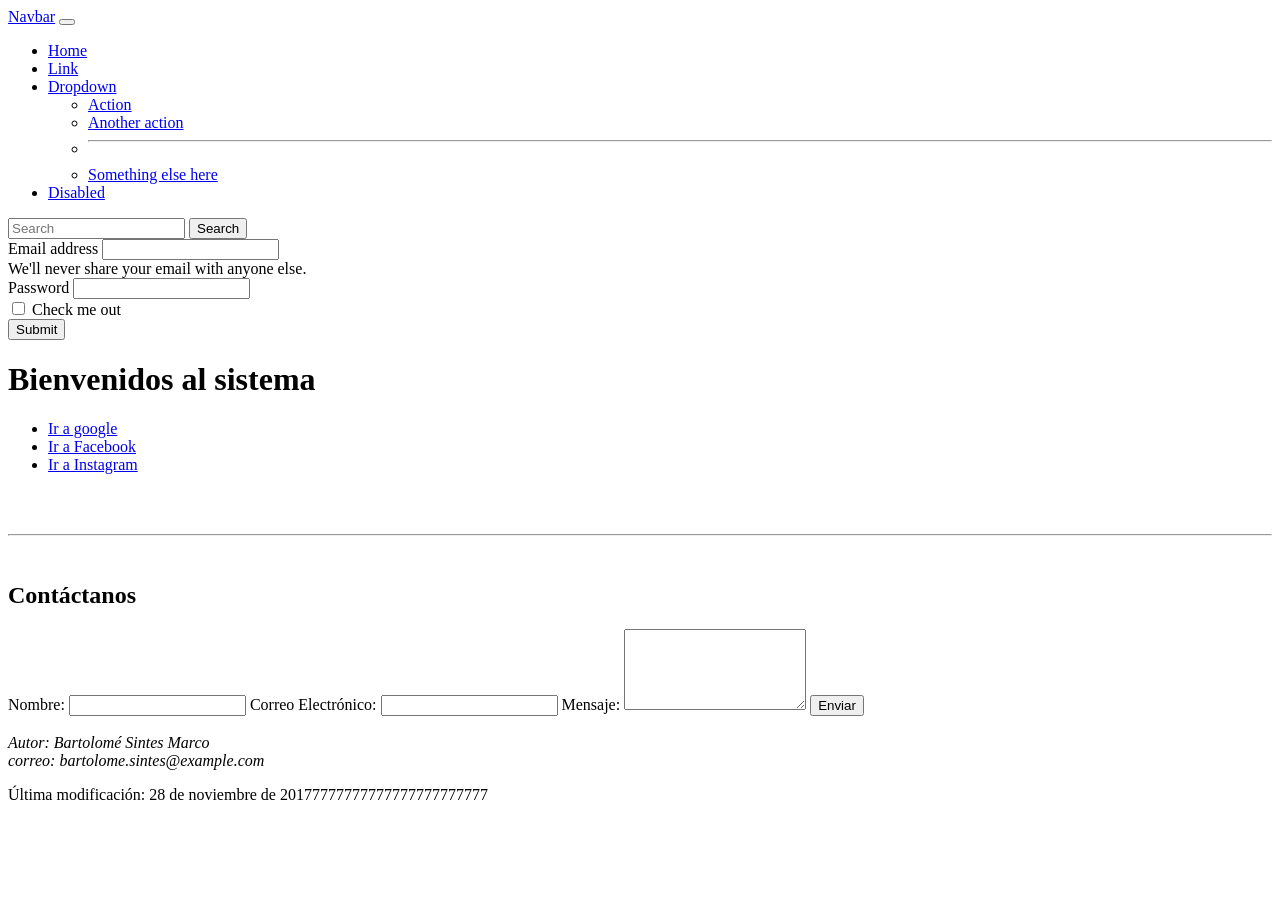
<file: Mision_1/Frontend/index.html>
<!DOCTYPE html>
<html lang="es ">

<head>
    <meta charset="UTF-8">
    <meta name="viewport" content="width=device-width, initial-scale=1.0">
    <title>Mi página web</title>
    <!-- <link rel="stylesheet" href="C:\AIG339\Mision_1\CSS\style.css"> -->
    <!-- <link href="https://cdn.jsdelivr.net/npm/bootstrap@5.0.2/dist/css/bootstrap.min.css" rel="stylesheet"
        integrity="sha384-EVSTQN3/azprG1Anm3QDgpJLIm9Nao0Yz1ztcQTwFspd3yD65VohhpuuCOmLASjC" crossorigin="anonymous"> -->
</head>


<body>

    <!--  <span class="badge rounded-pill bg-primary">Primary</span>
    <span class="badge rounded-pill bg-secondary">Secondary</span>
    <span class="badge rounded-pill bg-success">Success</span>
    <span class="badge rounded-pill bg-danger">Danger</span>
    <span class="badge rounded-pill bg-warning text-dark">Warning</span>
    <span class="badge rounded-pill bg-info text-dark">Info</span>
    <span class="badge rounded-pill bg-light text-dark">Light</span>
    <span class="badge rounded-pill bg-dark">Dark</span> -->

    <nav class="navbar navbar-expand-lg navbar-light bg-light">
        <div class="container-fluid">
            <a class="navbar-brand" href="#">Navbar</a>
            <button class="navbar-toggler" type="button" data-bs-toggle="collapse"
                data-bs-target="#navbarSupportedContent" aria-controls="navbarSupportedContent" aria-expanded="false"
                aria-label="Toggle navigation">
                <span class="navbar-toggler-icon"></span>
            </button>
            <div class="collapse navbar-collapse" id="navbarSupportedContent">
                <ul class="navbar-nav me-auto mb-2 mb-lg-0">
                    <li class="nav-item">
                        <a class="nav-link active" aria-current="page" href="#">Home</a>
                    </li>
                    <li class="nav-item">
                        <a class="nav-link" href="#">Link</a>
                    </li>
                    <li class="nav-item dropdown">
                        <a class="nav-link dropdown-toggle" href="#" id="navbarDropdown" role="button"
                            data-bs-toggle="dropdown" aria-expanded="false">
                            Dropdown
                        </a>
                        <ul class="dropdown-menu" aria-labelledby="navbarDropdown">
                            <li><a class="dropdown-item" href="#">Action</a></li>
                            <li><a class="dropdown-item" href="#">Another action</a></li>
                            <li>
                                <hr class="dropdown-divider">
                            </li>
                            <li><a class="dropdown-item" href="#">Something else here</a></li>
                        </ul>
                    </li>
                    <li class="nav-item">
                        <a class="nav-link disabled" href="#" tabindex="-1" aria-disabled="true">Disabled</a>
                    </li>
                </ul>
                <form class="d-flex">
                    <input class="form-control me-2" type="search" placeholder="Search" aria-label="Search">
                    <button class="btn btn-outline-success" type="submit">Search</button>
                </form>
            </div>
        </div>
    </nav>

    <form>
        <div class="mb-3">
            <label for="exampleInputEmail1" class="form-label">Email address</label>
            <input type="email" class="form-control" id="exampleInputEmail1" aria-describedby="emailHelp">
            <div id="emailHelp" class="form-text">We'll never share your email with anyone else.</div>
        </div>
        <div class="mb-3">
            <label for="exampleInputPassword1" class="form-label">Password</label>
            <input type="password" class="form-control" id="exampleInputPassword1">
        </div>
        <div class="mb-3 form-check">
            <input type="checkbox" class="form-check-input" id="exampleCheck1">
            <label class="form-check-label" for="exampleCheck1">Check me out</label>
        </div>
        <button type="submit" class="btn btn-primary">Submit</button>
    </form>


    <header>
        <h1>Bienvenidos al sistema</h1>
        <nav>
            <ul>
                <li><a href="https://google.com" target="_blank"> Ir a google </a></li>
                <li><a href="https://facebook.com" target="_blank"> Ir a Facebook</a></li>
                <li><a href="https://instagram.com" target="_blank">Ir a Instagram</a></li>
            </ul>
        </nav>

    </header>
    <br>
    <br>
    <hr>
    <br>


    <!-- no se puede ver desde la interfaz del usuario -->
    <!-- comentarios, nos ayudan a documentar nuestro desarrollo -->
    <!--  <h1>Hola Mundo 🥵🥵🥵🥵🥵🙄🍻😁🙈h-1</h1>
    <h2>h-2</h2>
    <h3>h-3</h3>
    <h4>h-4</h4>
    <h5>h-5</h5>
    <h6>h-6</h6>

    <p> Etiqueta de tipo <strong>párrafo</strong> <i>Acá la cursiva</i> </p>
    <p><b>tambien para negrilla</b> </p>
    <p> <em>Tambien para la cursiva</em> </p>
    <p> <em> <b> <u>Subrayado</u> </b> </em> </p> -->

    <!-- <p>
        1.	Item  
        2.	Item 
        3.	Item 

    </p> -->

    <!-- Esxisten 2 tipos de lista  -->
    <!-- ol ordenared list -->

    <!-- <ol>
        <li>Item 1</li>
        <li>Item 2</li>
        <li>Item 3</li>
    </ol> -->

    <!-- ul unordered list -->

    <!-- <ul>
        <li>Item A</li>
        <li>Item B</li>
        <li>Item C</li>
    </ul> -->

    <div class="contenido">
        <h2>Contáctanos</h2>

        <form action="" class="formulario">

            <label for="nombre">Nombre: </label>
            <input type="text" id="nombre" reuired>

            <label for="email">Correo Electrónico: </label>
            <input type="email" id="email" reuired>

            <label for="mensaje">Mensaje: </label>
            <textarea name="mensaje" id="mensaje" rows="5"></textarea>

            <button>Enviar</button>
        </form>


    </div>
    <br>

    <footer>
        <address>
            Autor: Bartolomé Sintes Marco<br>
            correo: bartolome.sintes@example.com
        </address>

        <p>Última modificación: 28 de noviembre de 20177777777777777777777777</p>
    </footer>




    <script src="https://cdn.jsdelivr.net/npm/bootstrap@5.0.2/dist/js/bootstrap.bundle.min.js"
        integrity="sha384-MrcW6ZMFYlzcLA8Nl+NtUVF0sA7MsXsP1UyJoMp4YLEuNSfAP+JcXn/tWtIaxVXM"
        crossorigin="anonymous"></script>
</body>

</html>
</file>
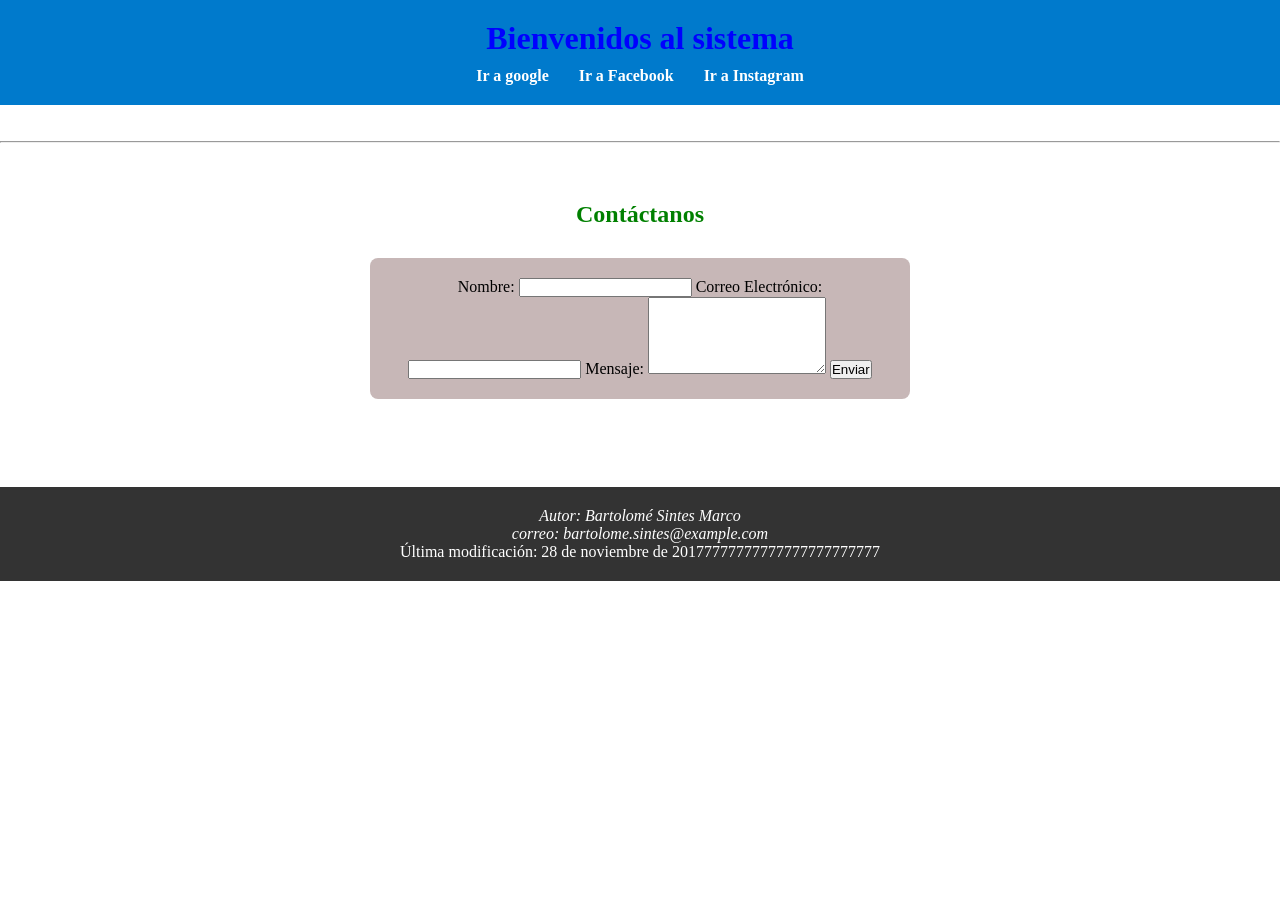
<file: Mision_1/Frontent/index.html>
<!DOCTYPE html>
<html lang="es ">

<head>
    <meta charset="UTF-8">
    <meta name="viewport" content="width=device-width, initial-scale=1.0">
    <title>Mi página web</title>
    <link rel="stylesheet" href="css/style.css">
</head>


<body>

    <header>
        <h1>Bienvenidos al sistema</h1>
        <nav>
            <ul>
                <li><a href="https://google.com" target="_blank"> Ir a google </a></li>
                <li><a href="https://facebook.com" target="_blank"> Ir a Facebook</a></li>
                <li><a href="https://instagram.com" target="_blank">Ir a Instagram</a></li>
            </ul>
        </nav>

    </header>
    <br>
    <br>
    <hr>
    <br>


    <!-- no se puede ver desde la interfaz del usuario -->
    <!-- comentarios, nos ayudan a documentar nuestro desarrollo -->
   <!--  <h1>Hola Mundo 🥵🥵🥵🥵🥵🙄🍻😁🙈h-1</h1>
    <h2>h-2</h2>
    <h3>h-3</h3>
    <h4>h-4</h4>
    <h5>h-5</h5>
    <h6>h-6</h6>

    <p> Etiqueta de tipo <strong>párrafo</strong> <i>Acá la cursiva</i> </p>
    <p><b>tambien para negrilla</b> </p>
    <p> <em>Tambien para la cursiva</em> </p>
    <p> <em> <b> <u>Subrayado</u> </b> </em> </p> -->

    <!-- <p>
        1.	Item  
        2.	Item 
        3.	Item 

    </p> -->

    <!-- Esxisten 2 tipos de lista  -->
    <!-- ol ordenared list -->

    <!-- <ol>
        <li>Item 1</li>
        <li>Item 2</li>
        <li>Item 3</li>
    </ol> -->

    <!-- ul unordered list -->

    <!-- <ul>
        <li>Item A</li>
        <li>Item B</li>
        <li>Item C</li>
    </ul> -->

    <div class="contenido">
        <h2>Contáctanos</h2>

        <form action="" class="formulario">

            <label for="nombre">Nombre: </label>
            <input type="text" id="nombre" reuired>
    
            <label for="email">Correo Electrónico: </label>
            <input type="email" id="email" reuired>
    
            <label for="mensaje">Mensaje: </label>
            <textarea name="mensaje" id="mensaje" rows="5"></textarea>
    
            <button>Enviar</button>
        </form>
        
        
    </div>
    <br>

    <footer>
        <address>
            Autor: Bartolomé Sintes Marco<br>
            correo: bartolome.sintes@example.com
        </address>

        <p>Última modificación: 28 de noviembre de 20177777777777777777777777</p>
    </footer>
</body>

</html>
</file>
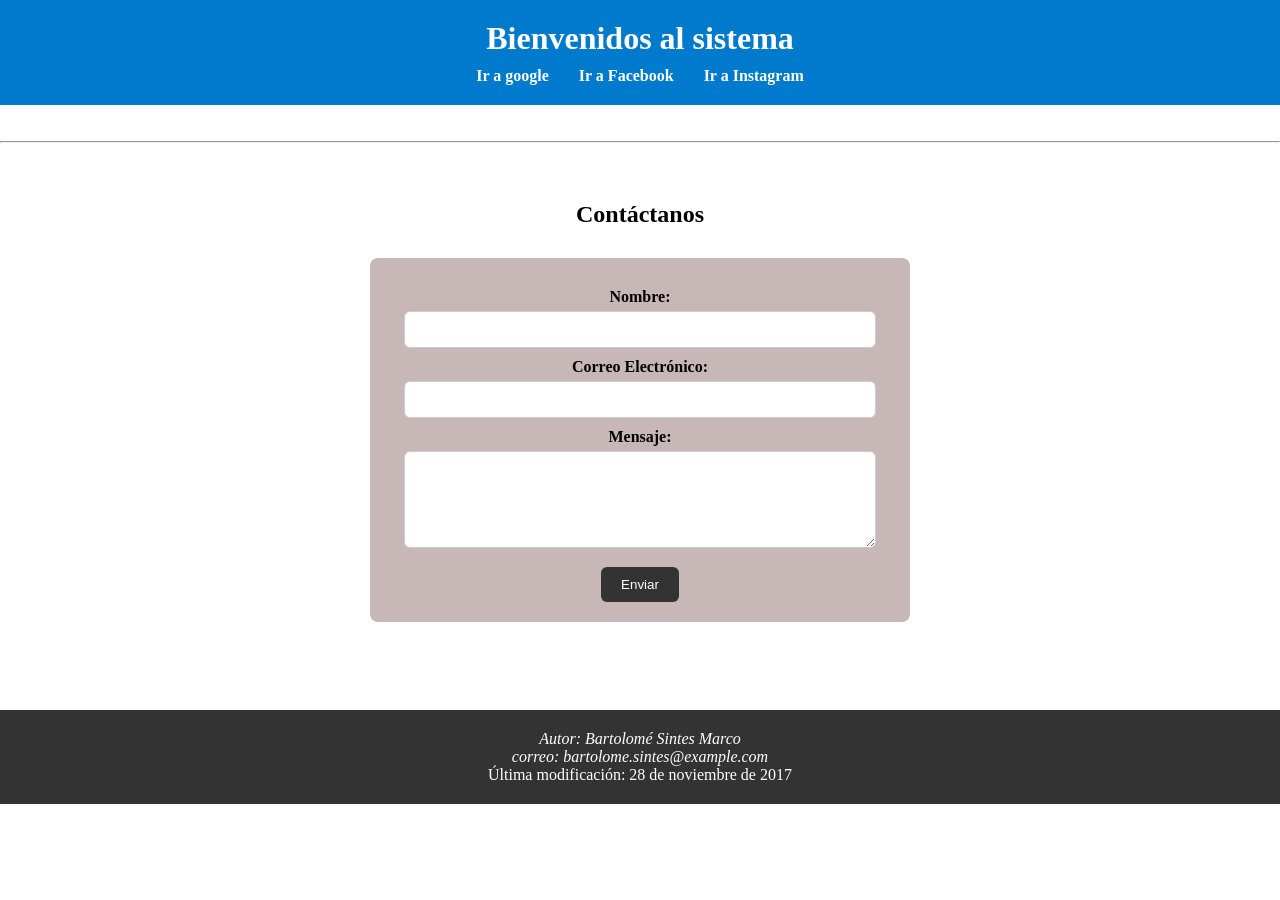
<file: Mision_1/Frontent/Formulario/index.html>
<!DOCTYPE html>
<html lang="es ">

<head>
    <meta charset="UTF-8">
    <meta name="viewport" content="width=device-width, initial-scale=1.0">
    <title>Mi página web</title>
    <link rel="stylesheet" href="css/style.css">
</head>


<body>

    <header>
        <h1>Bienvenidos al sistema</h1>
        <nav>
            <ul>
                <li><a href="https://google.com" target="_blank"> Ir a google </a></li>
                <li><a href="https://facebook.com" target="_blank"> Ir a Facebook</a></li>
                <li><a href="https://instagram.com" target="_blank">Ir a Instagram</a></li>
            </ul>
        </nav>

    </header>
    <br>
    <br>
    <hr>
    <br>


    <!-- no se puede ver desde la interfaz del usuario -->
    <!-- comentarios, nos ayudan a documentar nuestro desarrollo -->
   <!--  <h1>Hola Mundo 🥵🥵🥵🥵🥵🙄🍻😁🙈h-1</h1>
    <h2>h-2</h2>
    <h3>h-3</h3>
    <h4>h-4</h4>
    <h5>h-5</h5>
    <h6>h-6</h6>

    <p> Etiqueta de tipo <strong>párrafo</strong> <i>Acá la cursiva</i> </p>
    <p><b>tambien para negrilla</b> </p>
    <p> <em>Tambien para la cursiva</em> </p>
    <p> <em> <b> <u>Subrayado</u> </b> </em> </p> -->

    <!-- <p>
        1.	Item  
        2.	Item 
        3.	Item 

    </p> -->

    <!-- Esxisten 2 tipos de lista  -->
    <!-- ol ordenared list -->

    <!-- <ol>
        <li>Item 1</li>
        <li>Item 2</li>
        <li>Item 3</li>
    </ol> -->

    <!-- ul unordered list -->

    <!-- <ul>
        <li>Item A</li>
        <li>Item B</li>
        <li>Item C</li>
    </ul> -->

    <div class="contenido">
        <h2>Contáctanos</h2>

        <form action="" class="formulario">

            <label for="nombre">Nombre: </label>
            <input type="text" id="nombre" reuired>
    
            <label for="email">Correo Electrónico: </label>
            <input type="email" id="email" reuired>
    
            <label for="mensaje">Mensaje: </label>
            <textarea name="mensaje" id="mensaje" rows="5"></textarea>
    
            <button>Enviar</button>
        </form>
        
        
    </div>
    <br>

    <footer>
        <address>
            Autor: Bartolomé Sintes Marco<br>
            correo: bartolome.sintes@example.com
        </address>

        <p>Última modificación: 28 de noviembre de 2017</p>
    </footer>
</body>

</html>
</file>
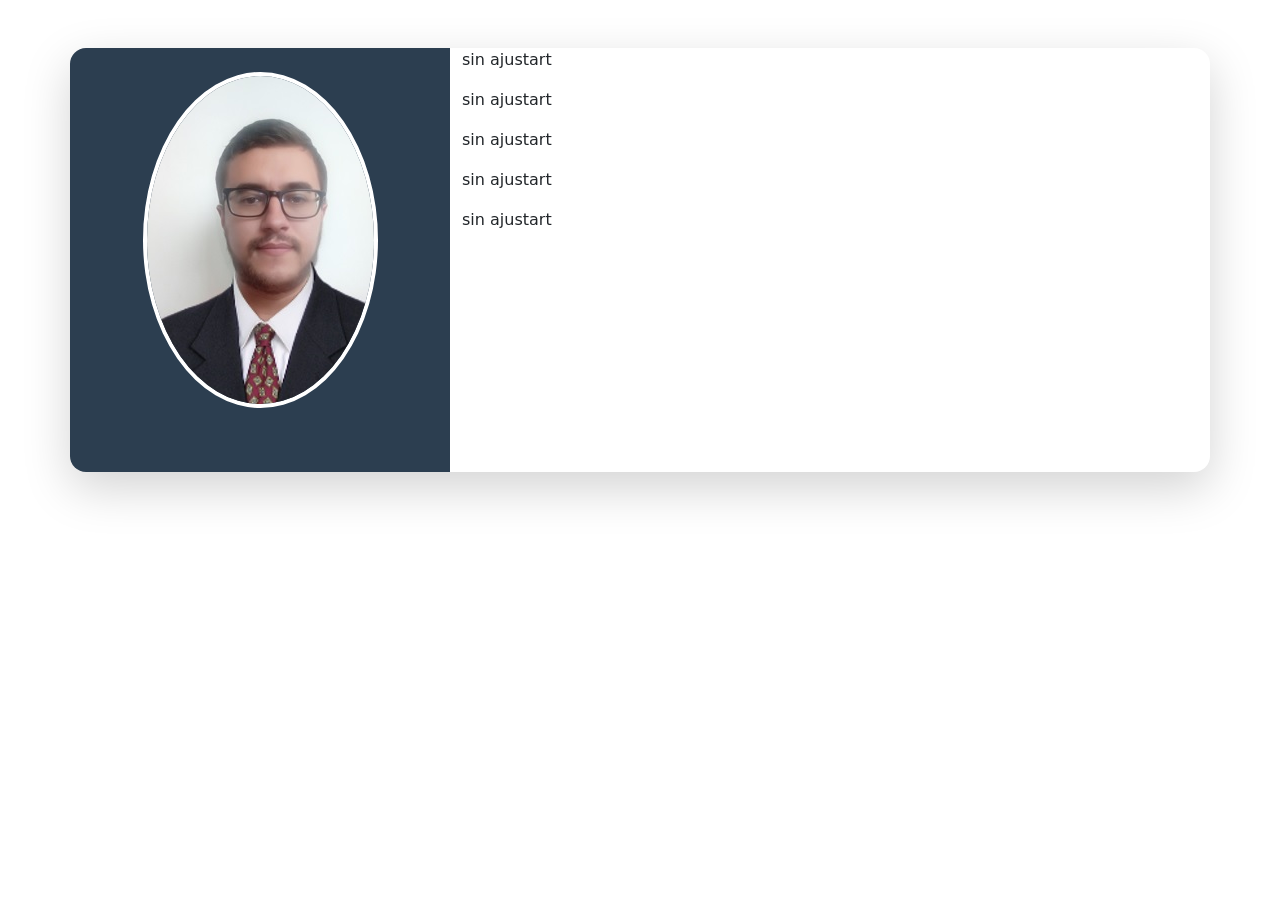
<file: Mision_1/Frontent/Hoja de vida/index.html>
<!DOCTYPE html>
<html lang="en">
<head>
    <meta charset="UTF-8">
    <meta name="viewport" content="width=device-width, initial-scale=1.0">
    <title>Hoja de Vida</title>
    <!-- Bootstrap 5 -->
    <link href="https://cdn.jsdelivr.net/npm/bootstrap@5.3.0/dist/css/bootstrap.min.css" rel="stylesheet">
    <!-- Font Awesome -->
    <link rel="stylesheet" href="https://cdnjs.cloudflare.com/ajax/libs/font-awesome/6.4.0/css/all.min.css">
    <!-- Google Fonts -->
    <link href="https://fonts.googleapis.com/css2?family=Montserrat:wght@400;600&display=swap" rel="stylesheet">
    <link rel="stylesheet" href="style.css">
</head>
<body>

    <div class="container my-5">
        <div class="row shadow-lg rounded-4 overflow-hidden">

            <!-- columna izquierda -->
             <div class="col-md-4 bg-primary text-white p-4">
                
                <header class="text-center mb-4">
                    <!-- <img src="https://hips.hearstapps.com/hmg-prod/images/actor-brad-pitt-attends-the-photocall-of-the-movie-wolfs-news-photo-1726680022.jpg?crop=0.670xw:1.00xh;0.0760xw,0&resize=640:*" alt=""> -->
                     <img src="img/image.png" 
                     class="img-fluid rounded-circle border border-4 border-white mb-3"
                      alt="Foto Perfil">

                </header>
                
             </div>

             <!-- columna derecha -->

             <div class="col-md-8">
                <p>sin ajustart</p>
                <p>sin ajustart</p>
                <p>sin ajustart</p>
                <p>sin ajustart</p>
                <p>sin ajustart</p>
             </div>

        </div>
    </div>
  
    
    <script src="https://cdn.jsdelivr.net/npm/bootstrap@5.3.0/dist/js/bootstrap.bundle.min.js"></script>
</body>
</html>
</file>
<file: Mision_1/Frontent/css/style.css>
/* body {
    background-color: burlywood;
} */
 /* Resetear estilos */
  *{
    margin: 0;
    padding: 0;
  }

header{
    background-color: #007acc;
    color: white;
    padding: 20px;
    text-align: center;
}

nav ul {
    list-style: none;
    display: flex;
    justify-content: center;
    margin-top: 10px;
}

nav ul li{
    margin: 0 15px;
}

nav ul li a{
    color: white;
    text-decoration: none;
    font-weight: bold;
}

h1 {
    color: blue;
}

h2 {
    color: green;
}

h3 {
    color: orange;
}

/* Estilos footer */
footer{
    background-color: #333;
    color: white;
    text-align: center;
    padding: 20px 0;
    position: relative;
}

.contenido{
    padding: 40px;
    text-align: center;
}

.formulario{
    max-width: 500px;
    margin: 30px auto;
    background-color: #c7b7b7;
    padding: 20px;
    border-radius: 8px;
}
</file>
<file: Mision_1/Frontent/Formulario/css/style.css>
/* body {
    background-color: burlywood;
} */
 /* Resetear estilos */
  *{
    margin: 0;
    padding: 0;
  }

header{
    background-color: #007acc;
    color: white;
    padding: 20px;
    text-align: center;
}

nav ul {
    list-style: none;
    display: flex;
    justify-content: center;
    margin-top: 10px;
}

nav ul li{
    margin: 0 15px;
}

nav ul li a{
    color: white;
    text-decoration: none;
    font-weight: bold;
}

/* h1 {
    color: blue;
}

h2 {
    color: green;
}

h3 {
    color: orange;
} */

/* Estilos footer */
footer{
    background-color: #333;
    color: white;
    text-align: center;
    padding: 20px 0;
    position: relative;
}

.contenido{
    padding: 40px;
    text-align: center;
}

.formulario{
    max-width: 500px;
    margin: 30px auto;
    background-color: #c7b7b7;
    padding: 20px;
    border-radius: 8px;
}

.formulario h2{
    margin-bottom: 15px;
    text-align: center;
}

.formulario label{
    display: block;
    margin-top: 10px;
    font-weight: bold;
}

.formulario input,
.formulario textarea {
    width: 90%;
    padding: 10px;
    margin-top: 5px;
    border: 1px solid #ccc;
    border-radius: 6px;
}

.formulario button{
    margin-top: 15px;
    padding: 10px 20px;
    background-color: #333;
    color: white;
    border: none;
    border-radius: 6px;
    cursor: pointer;
}

.formulario button:hover {
    background-color: #555;
}
</file>
<file: Mision_1/Frontent/Hoja de vida/style.css>
.bg-primary{
    background-color: #2c3e50 !important;
}

/* img{
    max-width: 50%;
} */
</file>
